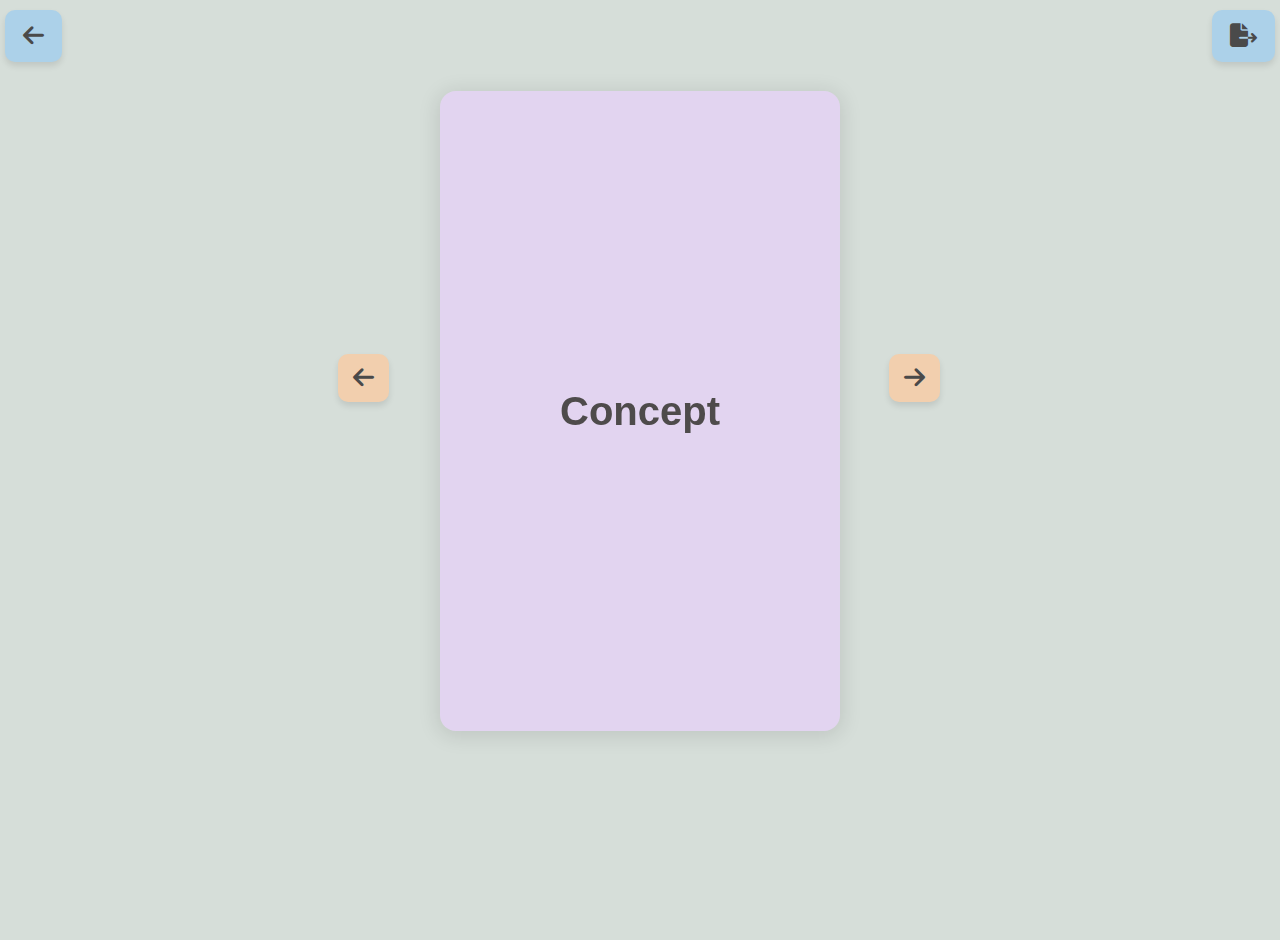
<file: flashcards.html>
<!DOCTYPE html>
<html lang="en">
<head>
    <meta charset="UTF-8">
    <meta name="viewport" content="width=device-width, initial-scale=1.0">
    <link rel="stylesheet" href="styles.css" />
    <link rel="stylesheet" href="https://cdnjs.cloudflare.com/ajax/libs/font-awesome/6.5.0/css/all.min.css">
    <title>Flash Card</title>
</head>
<body id="flashcard">
    <div class="buttons">
        <button id="back-btn" class="navigation-btn" title="Back"><i class="fa fa-arrow-left" aria-hidden="true"></i></button>
        <button id="export-btn" class="navigation-btn" title="Export">  <i class="fas fa-file-export"></i></button>
    </div>
    <div class="flashcard-container">       
        <button id="prev-btn" class="navigation-btn left-btn" title="Previous"><i class="fa fa-arrow-left" aria-hidden="true"></i></button>
        <div class="card">
            <div class="card_inner">
                <div class="card_face card_face--front">
                    <h2 id="card_concept">Concept</h2>
                </div>
                <div class="card_face card_face--back">
                    <div class="card_body">
                        <p id="card_definition"></p>
                    </div>
                </div>
            </div>
        </div>
        <button id="next-btn" class="navigation-btn right-btn" title="Next"><i class="fa fa-arrow-right" aria-hidden="true"></i></button>
    </div>
    <script src="script.js"></script>
</body>
</html>
</file>
<file: styles.css>
body {
    flex-direction: column;
    margin: 0;
    font-family: Arial, sans-serif;
    background-color: #f7f6f3; 
    display: flex;
    justify-content: center;
    align-items: center;
    height: 100vh;
    padding: 10px;
}
body, html {
    overflow: hidden; 
    height: 100%; 
}

#index {
    background-image: url('img2.jpg');
    background-size: cover; 
    background-position: center; 
}

#flashcard {
    background-color: #d6ded9; 
}

.container {
    text-align: center;
    max-width: 500px; 
    width: 100%;
}

h1 {
    font-size: 2rem;
    color: #4a4a4a; 
    margin-bottom: 20px;
}

button {
    font-size: 1.5rem; 
    padding: 10px 20px; 
    /* padding: 12px 25px; */
    /* font-size: 2rem; */
    border: none;
    border-radius: 10px;
    cursor: pointer;
    transition: background-color 0.3s, box-shadow 0.3s;
    background-color: #a3c9a8;
    color: #4a4a4a; 
    box-shadow: 0px 4px 6px rgba(0, 0, 0, 0.1);
}

button:hover {
    background-color: #92b896; 
    box-shadow: 0px 6px 8px rgba(0, 0, 0, 0.15);
}

.buttons {
    display: flex;
    gap: 20px;
    justify-content: center;
    flex-wrap: wrap;
    flex-direction: column;
    gap: 10px; 
}

button:active {
    box-shadow: none;
    transform: scale(0.98);
}

.popup {
    position: fixed;
    top: 0;
    left: 0;
    width: 100%;
    height: 100%;
    background-color: rgba(0, 0, 0, 0.5);
    display: flex;
    justify-content: center;
    align-items: center;
}

.popup.hidden {
    display: none;
}

.popup-content {
    background-color: #fff;
    /* padding: 20px; */
    border-radius: 10px;
    /* width: 90%; */
    /* max-width: 400px; */
    box-shadow: 0 4px 10px rgba(0, 0, 0, 0.2);
    text-align: center;
    padding: 15px; 
    width: 100%; 
    max-width: 350px; 
}

.popup-content h2 {
    margin-top: 0;
    color: #4a4a4a;
}

/* Form Styles */
form label {
    display: block;
    margin: 10px 0 5px;
    text-align: left;
    color: #4a4a4a;
}

form input, form textarea {
    width: 90%;
    padding: 12px;
    margin-bottom: 10px;
    border: 1px solid #ddd;
    border-radius: 8px;
    /* font-size: 1rem; */
    background-color: #f7f6f3;
    color: #4a4a4a;
   
    font-size: 0.9rem;
}

form input:focus, form textarea:focus {
    outline: none;
    border-color: #a3c9a8;
}


.popup-buttons {
    display: flex;
    justify-content: space-between;
    gap: 10px;
}

.popup-buttons button {
    flex: 1;
    padding: 10px;
    font-size: 1rem;
}

.flashcard-container {
    position: relative;
    display: flex;
    justify-content: center;
    align-items: center !important;
    width: 80%;
    max-width: 600px;

    flex-direction: column;
    padding: 10px; 
    margin: 0 auto; 
    padding: 0; 
    top: -5%; 
    transform: translateY(-10%); 
}

.navigation-btn {
    /* font-size: 18px;  */
    position: absolute;
    top: 50%;
     transform: translateY(-50%); 
    background-color: #f2cfae;
    color: #4a4a4a;
    border: none;
    padding: 12px 18px;
    border-radius: 10px;
    cursor: pointer;
    transition: background-color 0.3s, box-shadow 0.3s; 

    font-size: 1.2rem; 
    padding: 8px 12px; 

    z-index: 2; 


}

.navigation-btn:hover {
    background-color: #e3b998; 
}

.left-btn {
    /* left: -60px; */
    left: 10px;
}

.right-btn {
    /* right: -20px; */
    right: 10px;
}

#back-btn, #export-btn {
    /* font-size: 24px;  */
    position: absolute;
    /* top: 10px; */
    transform: none;
    background-color: #acd1e9; 
    color: #4a4a4a;

    font-size: 20px; 
    padding: 8px 12px; 
    top: 5px; 
}

#back-btn:hover, #export-btn:hover {
    background-color: #94b9d1; 
}

#back-btn {
    left: 5px; 
    /* left: 10px; */
}

#export-btn {
    /* right: 10px; */
    right: 5px; 
}

/* Card Styles */
.card {
     margin: 100px auto 0; 
    /* width: 400px;
    height: 600px;  */
    perspective: 1000px;
 

   width: 90%; 
   max-width: 400px; 
   height: auto; 
   aspect-ratio: 2 / 3; 


   z-index: 1; 
   position: relative; 
}

.card_inner {
    padding-bottom: 40px;
    margin-bottom: 300px;
    width: 100%;
    height: 100%;
    transition: transform 0.6s;
    transform: rotateY(0deg);
    transform-style: preserve-3d;
    cursor: pointer;
    position: relative;
}

.card_inner.is-flipped {
    transform: rotateY(180deg);
}

.card_face {
    position: absolute;
    width: 100%;
    height: 100%;
    -webkit-backface-visibility: hidden;
    backface-visibility: hidden;
    border-radius: 16px;
    box-shadow: 0px 3px 20px 3px rgba(0, 0, 0, 0.1);
    margin-bottom:300 ;


}

.card_face--front {
    background-color: #e2d4f0;
    display: flex;
    align-items: center;
    justify-content: center;
}

.card_face--front h2 {
    color: #4e4b4b;
    /* font-size: 40px; */


    font-size: 1.5rem;
    
}

.card_face--back {
    background-color: #d5e8d4; 
    transform: rotateY(180deg);
}


.card_body {
    display: flex; 
    justify-content: center; 
    align-items: center; 
    height: 100%; 
    text-align: center; 
}

.card_body p{
    text-align: center;
    /* font-size:30px;  */
    color: #4a4a4a;
    line-height: 1.5;
    
    font-size: 1.5rem;
}


/* Animations */
.card.slide-out {
    animation: slide-out 0.2s forwards;
}

.card.slide-in {
    animation: slide-in 0.2s forwards;
}

@keyframes slide-out {
    from {
        transform: translateX(0);
        opacity: 1;
    }
    to {
        transform: translateX(-100%);
        opacity: 0;
    }
}

@keyframes slide-in {
    from {
        transform: translateX(100%);
        opacity: 0;
    }
    to {
        transform: translateX(0);
        opacity: 1;
    }
}

/* Variables */
:root {
    --primary: #a3c9a8; 
    --secondary: #f2cfae; 
    --light: #f7f6f3; 
    --dark: #4a4a4a; 
}

#card_definition{
    margin:20px ; 
}
#card_concept{
    margin:20px ; 
}


@media (min-width: 768px) {

    body {
        flex-direction: row; 
        padding: 20px;
    }

    .buttons {
        flex-direction: row; 
        gap: 20px; 
    }

    button {
        padding: 12px 25px;
        font-size: 2rem;
    }

    .popup-content {
        width: 80%; 
        max-width: 400px;
    }

    .card {
        max-width: 400px; 
    }

    .card_body p, .card_face--front h2 {
        font-size: 2rem; 
    }

    .flashcard-container {
        flex-direction: row; 
        padding: 20px; 
        top: 10%;
        transform: translateY(-5%);
        align-items: center !important;
    }

    .navigation-btn {
        font-size: 1.5rem; 
        padding: 10px 15px; 
top:40%;
        
    }

    .left-btn {
        left: 2cqb; 
        
    }

    .right-btn {
        right: 20px; 
    }

    #back-btn, #export-btn {
        font-size: 24px; 
        padding: 12px 18px;

        position: absolute;
    top: 10px; 
    }
    



   

}
@media (min-width: 1024px) {
    button {
        padding: 12px 25px;
        font-size: 2rem;
    }
    .flashcard-container {
        top: -2%; 
        transform: translateY(-15%);
        align-items: center !important;
    }
    button {
        padding: 12px 25px;
        font-size: 2rem;
    }
    .card {
        max-width: 400px !important; 
        max-height: 600px !important;
    }
 h1{
    font-size: 2.5rem;
 }
    .card_face--front h2 {
        font-size: 40px;
    }
    .card_body p{
        font-size: 1.5rem; 
    }

    .navigation-btn {
       
    top:55%;
        
    }

    h6{
        font-size: 1rem;
    }
}



footer {
    position: fixed;
    bottom: 0;
    width: 100%;
    text-align: center;
    background-color: rgba(255, 255, 255, 0); 
    color: #4a4a4a; 
    padding: 10px 0;
    font-size: 1rem;
    box-shadow: 0 -1px 5px rgba(0, 0, 0, 0.1);
}

footer p {
    margin: 0;
    font-family: Arial, sans-serif;
}
</file>
